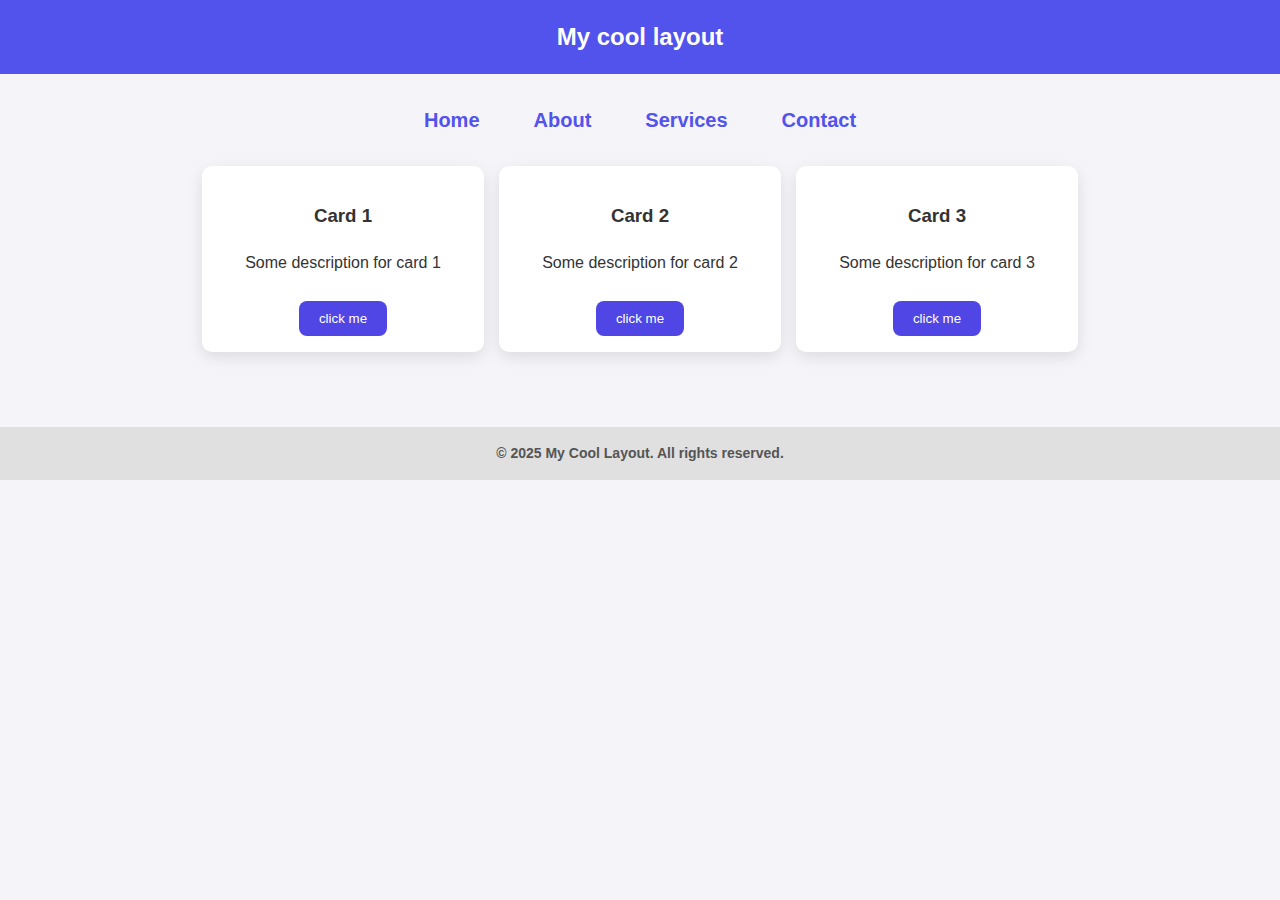
<file: index.html>
<!DOCTYPE html>
<html lang="en">
<head>
    <meta charset="UTF-8">
    <meta name="viewport" content="width=device-width, initial-scale=1">
    <link rel="stylesheet" href="styles.css">
    <title>Landing page!</title>
</head>
<body>
    <div class="page">
        <header>My cool layout</header>
        <nav>
            <a href="#">Home</a>
            <a href="#">About</a>
            <a href="#">Services</a>
            <a href="#">Contact</a>
        </nav>
        
        <div class="container">
            <div class="card">
                <h3>Card 1</h3>
                <p>Some description for card 1</p>
                <button class="btn">click me</button>

            </div>
            <div class="card">
                <h3>Card 2</h3>
                <p>Some description for card 2</p>
                <button class="btn">click me</button>
            </div>
            <div class="card">
                <h3>Card 3</h3>
                <p>Some description for card 3</p>
                <button class="btn">click me</button> </div>
            </div>

        </div>
        <footer>© 2025 My Cool Layout. All rights reserved.</footer>
    </div>

</body>
</html>
</file>
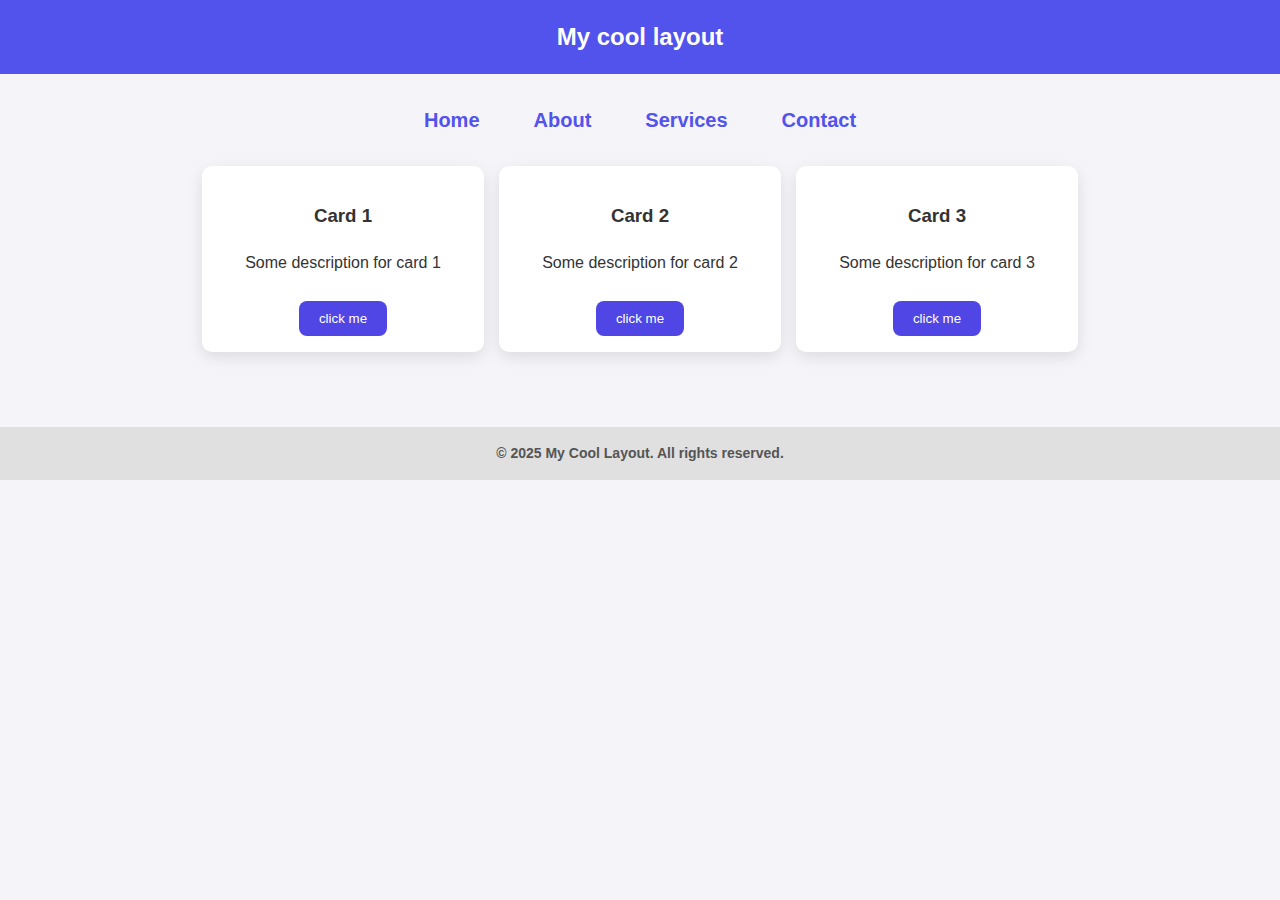
<file: page.html>
<!DOCTYPE html>
<html lang="en">
<head>
    <meta charset="UTF-8">
    <meta name="viewport" content="width=device-width, initial-scale=1">
    <link rel="stylesheet" href="page.css">
    <title>Landing page!</title>
</head>
<body>
    <header>My cool layout</header>
    <nav>
        <a href="#">Home</a>
        <a href="#">About</a>
        <a href="#">Services</a>
        <a href="#">Contact</a>
    </nav>
     
    <div class="container">
        <div class="card">
            <h3>Card 1</h3>
            <p>Some description for card 1</p>
            <button class="btn">click me</button>

        </div>
        <div class="card">
            <h3>Card 2</h3>
            <p>Some description for card 2</p>
            <button class="btn">click me</button>
        </div>
        <div class="card">
            <h3>Card 3</h3>
            <p>Some description for card 3</p>
            <button class="btn">click me</button> </div>
        </div>

    </div>
    <footer>© 2025 My Cool Layout. All rights reserved.</footer>

</body>
</html>
</file>
<file: styles.css>
body {
    background: #f4f4f9;
    line-height: 1.6;
    color: #333;
    font-family: Arial, sans-serif;
    margin: 0;

}
.page {
  animation: slideIn 0.8s ease-out forwards;
}

@keyframes slideIn {
  from {
    transform: translateX(-100vw);
    opacity: 0;
  }
  to {
    transform: translateX(0git);
    opacity: 1;
  }
}


header {
    text-align: center;
    background-color: rgb(82, 82, 236);
    color: white;
    font-weight: bold;
    font-size: 24px;
    padding: 18px 0;
} 
nav {
    display: flex;
    justify-content: center;
    text-align: center;
    margin: 20px 0;
}
nav a {
    text-decoration: none;
    color: rgb(82, 82, 236);
    margin: 0 12px;
    padding: 10px 15px;
    font-size: 20px;
    font-weight: bold;
    transition: background-color 0.3s;
    border-radius: 4px;
}
nav a:hover {
    background-color: rgb(82, 82, 236);
    color: white;

}
.container {
    display: flex;
    justify-content: center;
    gap: 15px;
    padding: 0px;
    flex-wrap: wrap;
    margin: 10px;
}
.card {
    width: 250px;
    background: white;
    box-shadow: 0 5px 15px rgba(0, 0, 0, 0.1);
    border-radius: 10px;
    text-align: center;
    padding: 1rem;
    transition: transform 0.3s, box-shadow 0.3s; 
}
.card:hover {
    transform: translateY(-10px);
    box-shadow: 0 10px 20px rgba(0, 0, 0, 0.2);
}
.btn {
    display: inline-block;
    background: #4f46e5;
    color: white;
    padding: 10px 20px;
    margin-top: 10px;
    border: none;
    border-radius: 8px;
    cursor: pointer;
    transition: background-color 0.3s;
}
.btn:hover {
    background: #3730a3;
}
footer {
    text-align: center;
    padding: 15px 0;
    background-color: #e0e0e0;
    color: #555;
    margin-top: 75px;
    font-size: 14px;
    font-weight: bold;
}
</file>
<file: page.css>
body {
    background: #f4f4f9;
    line-height: 1.6;
    color: #333;
    font-family: Arial, sans-serif;
    margin: 0;

}

header {
    text-align: center;
    background-color: rgb(82, 82, 236);
    color: white;
    font-weight: bold;
    font-size: 24px;
    padding: 18px 0;
} 
nav {
    display: flex;
    justify-content: center;
    text-align: center;
    margin: 20px 0;
}
nav a {
    text-decoration: none;
    color: rgb(82, 82, 236);
    margin: 0 12px;
    padding: 10px 15px;
    font-size: 20px;
    font-weight: bold;
    transition: background-color 0.3s;
    border-radius: 4px;
}
nav a:hover {
    background-color: rgb(82, 82, 236);
    color: white;

}
.container {
    display: flex;
    justify-content: center;
    gap: 15px;
    padding: 0px;
    flex-wrap: wrap;
    margin: 10px;
}
.card {
    width: 250px;
    background: white;
    box-shadow: 0 5px 15px rgba(0, 0, 0, 0.1);
    border-radius: 10px;
    text-align: center;
    padding: 1rem;
    transition: transform 0.3s, box-shadow 0.3s; 
}
.card:hover {
    transform: translateY(-10px);
    box-shadow: 0 10px 20px rgba(0, 0, 0, 0.2);
}
.btn {
    display: inline-block;
    background: #4f46e5;
    color: white;
    padding: 10px 20px;
    margin-top: 10px;
    border: none;
    border-radius: 8px;
    cursor: pointer;
    transition: background-color 0.3s;
}
.btn:hover {
    background: #3730a3;
}
footer {
    text-align: center;
    padding: 15px 0;
    background-color: #e0e0e0;
    color: #555;
    margin-top: 75px;
    font-size: 14px;
    font-weight: bold;
}
</file>
